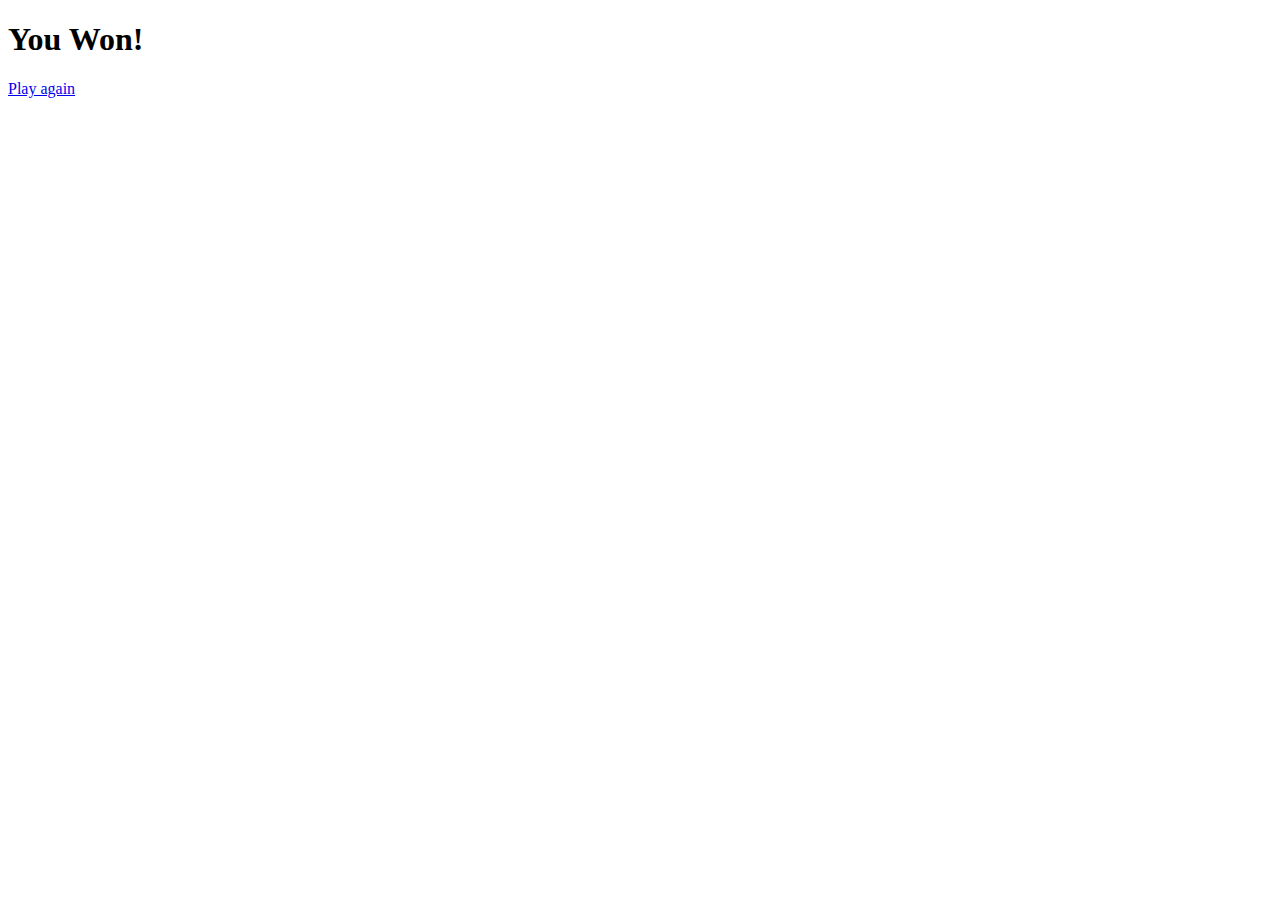
<file: you_won.html>
<!DOCTYPE html>
<html lang="en">
<head>
    <meta charset="UTF-8">
    <meta http-equiv="X-UA-Compatible" content="IE=edge">
    <meta name="viewport" content="width=device-width, initial-scale=1.0">
    <title>You won | First Game</title>
</head>
<body>
    <h1>You Won!</h1>

    <p>
        <a href="./index.html">Play again</a>
    </p>

</body>
</html>
</file>
